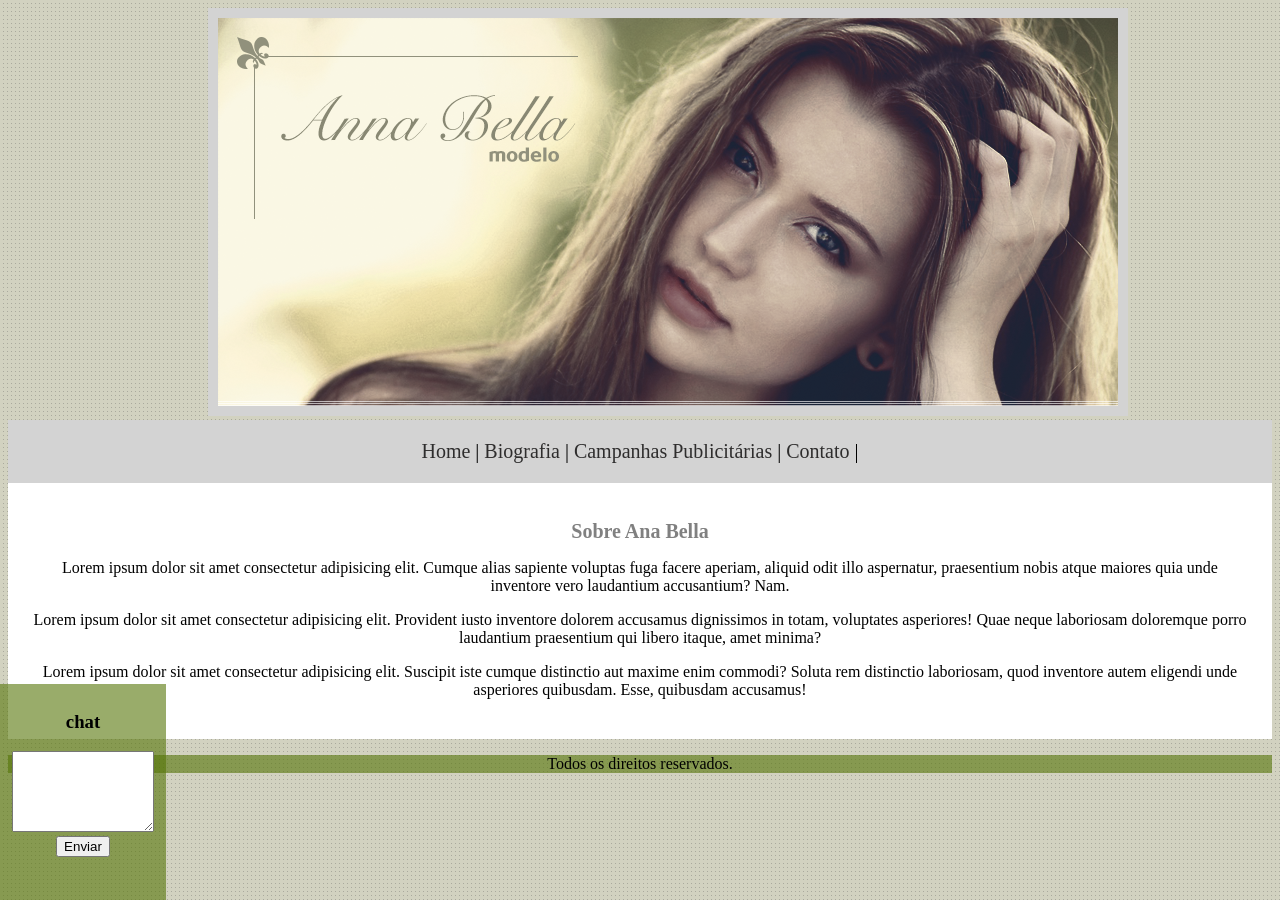
<file: index.html>
<!DOCTYPE html>
<html lang="pt-BR">
<head>
    <meta charset="UTF-8">
    <meta name="viewport" content="width=device-width, initial-scale=1.0">
    <title>site</title>
</head>
<body>
    <div id="principal">
         <div id="conteudo">
        <img id="inicial" src="image/capa.png" alt="">
    </div>
    <div id="menu">
        <a href="index.html">Home  </a>|
        <a href="biografia.html">Biografia </a>|
        <a href="">Campanhas Publicitárias </a>|
        <a href="contato.html">Contato </a>|
    </div>
    <div id="descricao">
        <h1>Sobre Ana Bella</h1>
        <p>Lorem ipsum dolor sit amet consectetur adipisicing elit. Cumque alias sapiente voluptas fuga facere aperiam, aliquid odit illo aspernatur, praesentium nobis atque maiores quia unde inventore vero laudantium accusantium? Nam.</p>
    <p>Lorem ipsum dolor sit amet consectetur adipisicing elit. Provident iusto inventore dolorem accusamus dignissimos in totam, voluptates asperiores! Quae neque laboriosam doloremque porro laudantium praesentium qui libero itaque, amet minima?</p>
    <p>Lorem ipsum dolor sit amet consectetur adipisicing elit. Suscipit iste cumque distinctio aut maxime enim commodi? Soluta rem distinctio laboriosam, quod inventore autem eligendi unde asperiores quibusdam. Esse, quibusdam accusamus!</p>
    </div>
    <p id="rodape">Todos os direitos reservados.</p>
    </div>
    <div id="chat">
        <h3>chat</h3>
        <textarea name="" id="" rows="5" cols="15"></textarea>
        <button type="button">Enviar</button>
    </div>
</body>
<link rel="stylesheet" href="style.css">
</html>
</file>
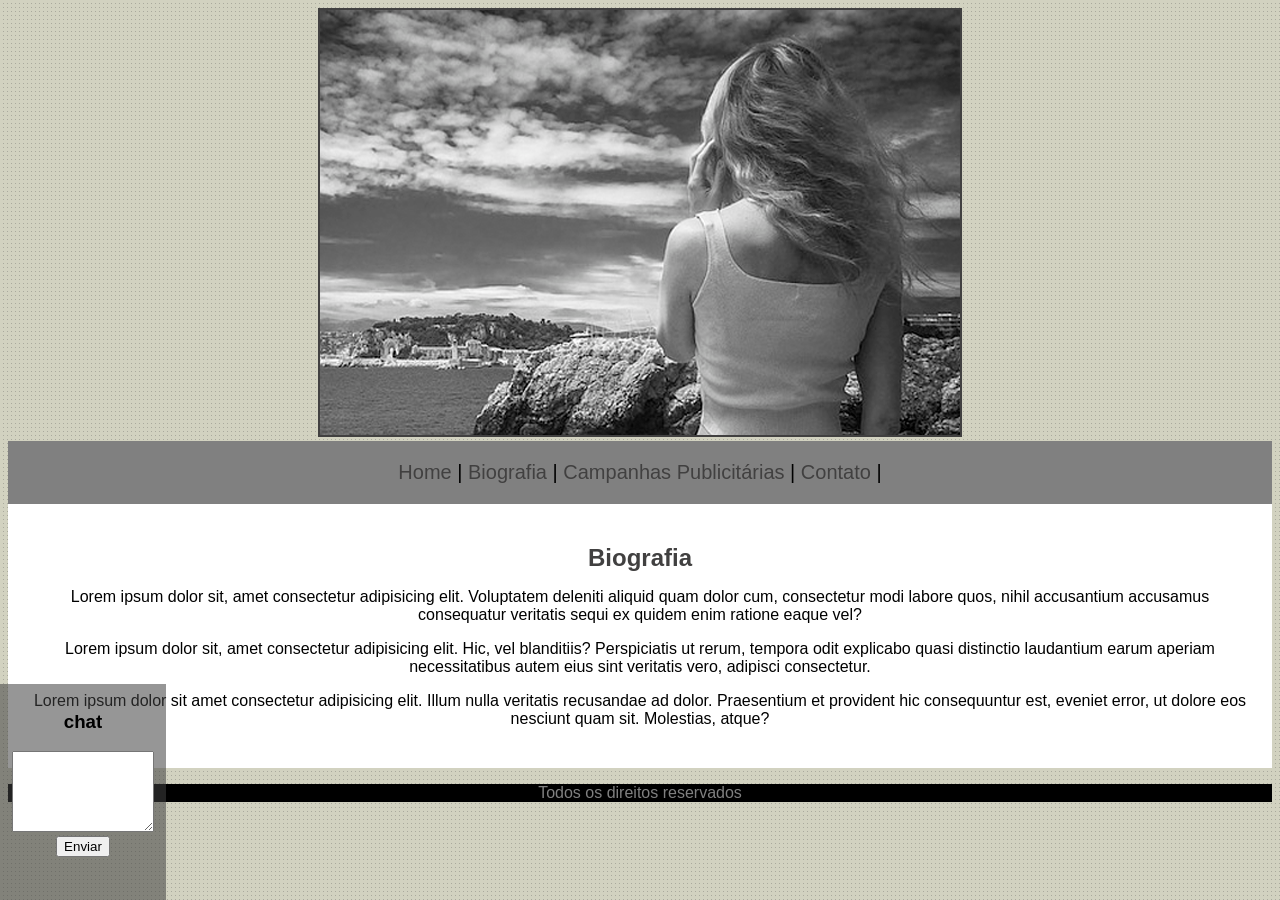
<file: biografia.html>
<!DOCTYPE html>
<html lang="en">
<head>
    <meta charset="UTF-8">
    <meta name="viewport" content="width=device-width, initial-scale=1.0">
    <title>Document</title>
</head>
<body>
    <div id="principal">
        <img id="inicial" src="image/foto1.png" alt="">
   

    <div id="menu">
           <a href="index.html">Home  </a>|
        <a href="biografia.html">Biografia </a>|
        <a href="campanhas.html">Campanhas Publicitárias </a>|
        <a href="contato.html">Contato </a>|
    </div>

<div id="descricao">
    <h1>     Biografia
</h1>
<p>Lorem ipsum dolor sit, amet consectetur adipisicing elit. Voluptatem deleniti aliquid quam dolor cum, consectetur modi labore quos, nihil accusantium accusamus consequatur veritatis sequi ex quidem enim ratione eaque vel?</p>
<p>Lorem ipsum dolor sit, amet consectetur adipisicing elit. Hic, vel blanditiis? Perspiciatis ut rerum, tempora odit explicabo quasi distinctio laudantium earum aperiam necessitatibus autem eius sint veritatis vero, adipisci consectetur.</p>
<p>Lorem ipsum dolor sit amet consectetur adipisicing elit. Illum nulla veritatis recusandae ad dolor. Praesentium et provident hic consequuntur est, eveniet error, ut dolore eos nesciunt quam sit. Molestias, atque?</p>
</div>
<p id="rodape">Todos os direitos reservados</p>
</div>
<div id="chat">
    <h3>chat</h3>
    <textarea name="" id="" cols="15" rows="5"></textarea>
    <button type="button">Enviar</button>
</div>
</body>
<link rel="stylesheet" href="biografia.css">
</html>
</file>
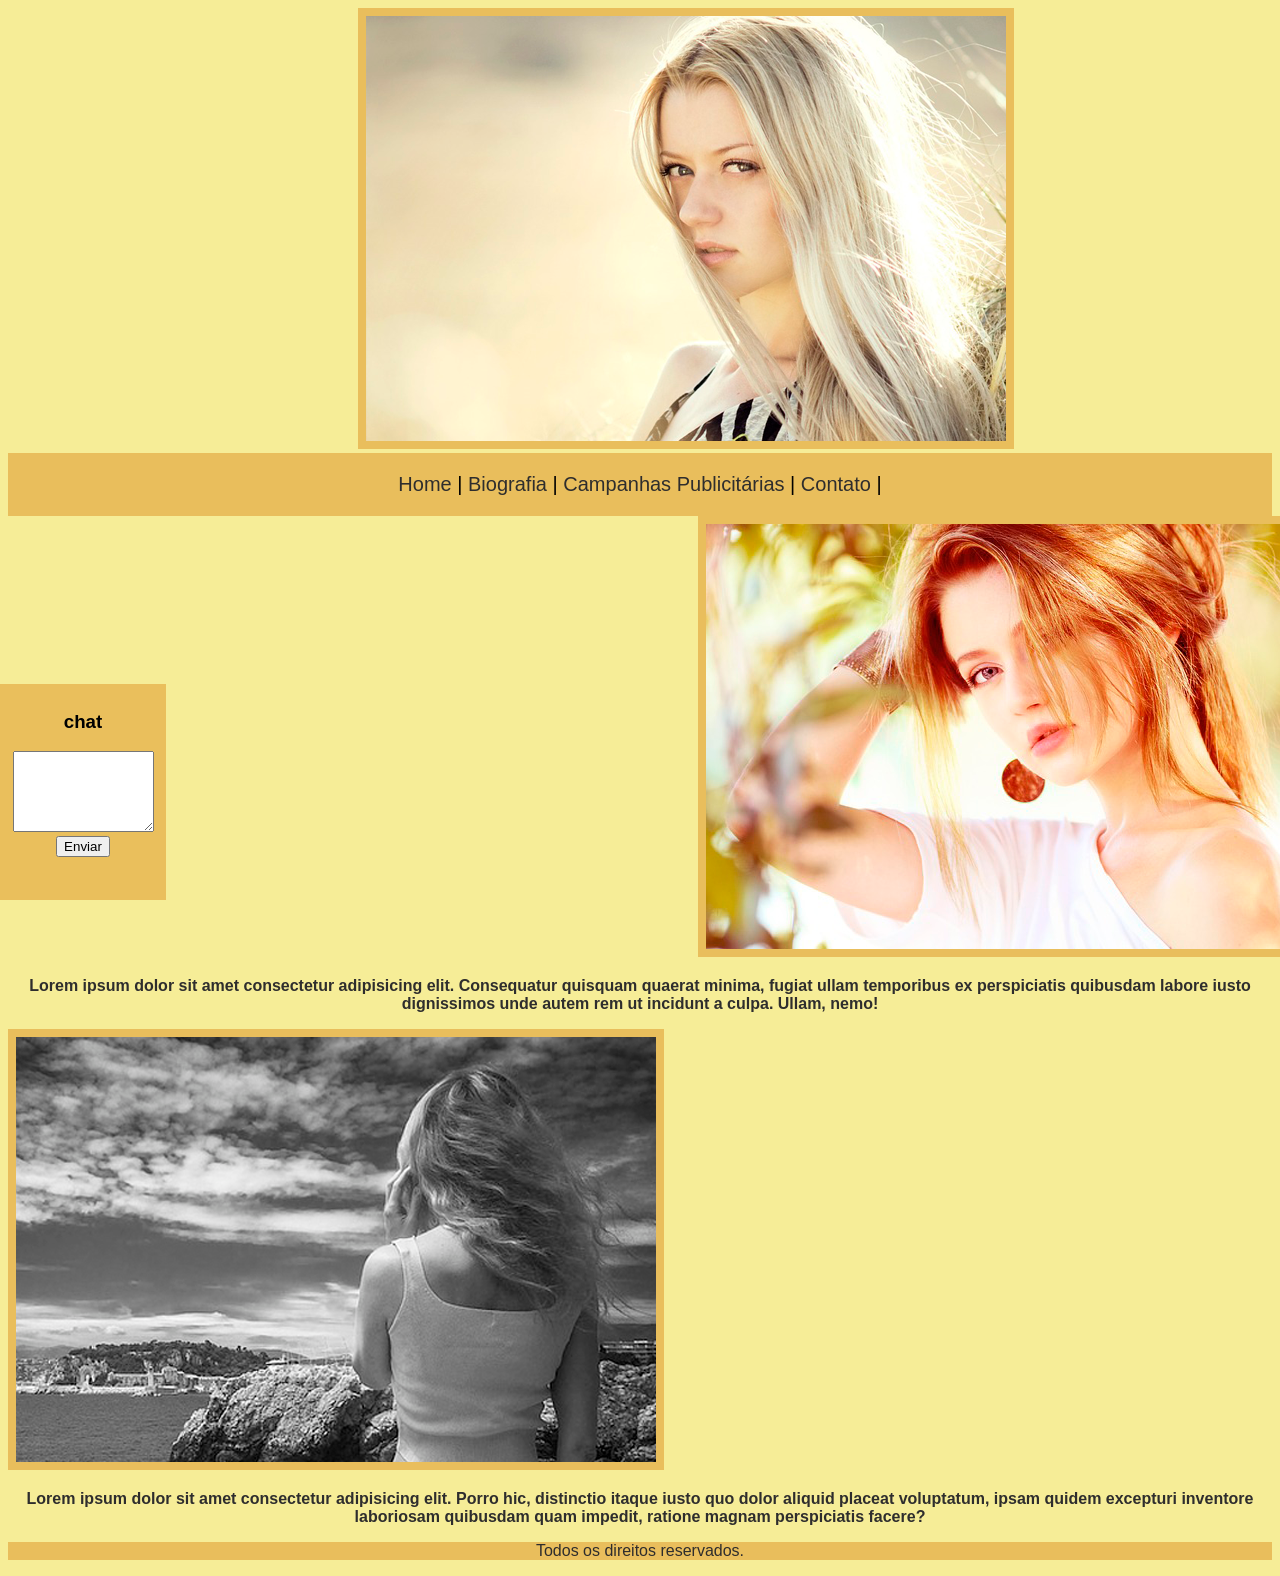
<file: campanhas.html>
<!DOCTYPE html>
<html lang="en">
<head>
    <meta charset="UTF-8">
    <meta name="viewport" content="width=device-width, initial-scale=1.0">
    <title>Document</title>
</head>
<body>
    <div id="principal">

        <img id="inicio" src="image/foto2.png" alt="">
    
        <div id="menu">
           <a href="index.html">Home  </a>|
        <a href="biografia.html">Biografia </a>|
        <a href="campanhas.html">Campanhas Publicitárias </a>|
        <a href="contato.html">Contato </a>|
    </div>
    <div id="conteudo">     
     <img id="imageum" src="image/foto3.png" alt="">
     <p><strong>Lorem ipsum dolor sit amet consectetur adipisicing elit. Consequatur quisquam quaerat minima, fugiat ullam temporibus ex perspiciatis quibusdam labore iusto dignissimos unde autem rem ut incidunt a culpa. Ullam, nemo!</strong></p>
     <img id="imagedois" src="image/foto1.png" alt="">
     <p><strong>Lorem ipsum dolor sit amet consectetur adipisicing elit. Porro hic, distinctio itaque iusto quo dolor aliquid placeat voluptatum, ipsam quidem excepturi inventore laboriosam quibusdam quam impedit, ratione magnam perspiciatis facere?</strong></p>

    </div>
    <p id="rodape">Todos os direitos reservados.</p>
    </div>
    <div id="chat">
        <h3>chat</h3>
        <textarea name="" id="" cols="15" rows="5"></textarea>
        <button type="button">Enviar</button>
    </div>
</body>
<link rel="stylesheet" href="campanhas.css">
</html>
</file>
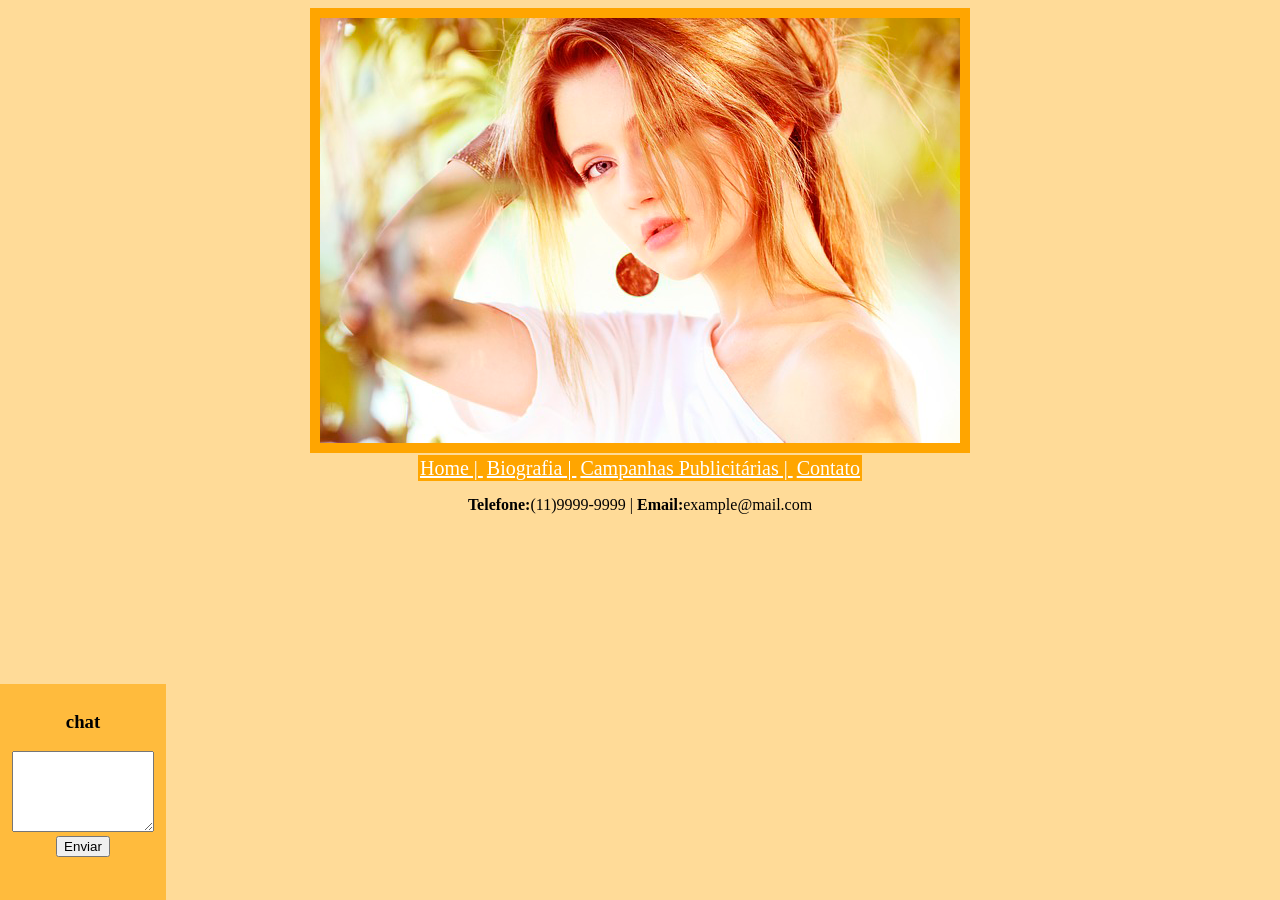
<file: contato.html>
<!DOCTYPE html>
<html lang="en">
<head>
    <meta charset="UTF-8">
    <meta name="viewport" content="width=device-width, initial-scale=1.0">
    <title>Document</title>
</head>
<body>
    <div>
        <div>
        <img src="image/foto3.png" alt="">
    </div>
    <div>
        
    <d id="menu">
           <a href="index.html">Home |  </a>
        <a href="biografia.html">Biografia | </a>
        <a href="campanhas.html">Campanhas Publicitárias | </a>
        <a href="contato.html">Contato </a>
</body>
<div>
    <p><strong>Telefone:</strong>(11)9999-9999 |
    <strong>Email:</strong>example@mail.com</p>
</div>
<div id="chat">
    <h3>chat</h3>
    <textarea name="" id="" rows="5" cols="15"></textarea>
    <button>Enviar</button>
</div>

<link rel="stylesheet" href="contato.css">
</html>
</file>
<file: style.css>
@charset "UTF-8";

body {
background: lightgray url(image/fundo.png)}
#principal {
    
    text-align: center;
    
}
#inicial {
    margin-left: 200px;
    border: 10px solid lightgray;
}
#conteudo {
    width: 900px;
    padding: 0px auto;
    font-family: 'Lucida Sans', 'Lucida Sans Regular', 'Lucida Grande', 'Lucida Sans Unicode', Geneva, Verdana, sans-serif;
    text-align: center;
}
#menu {
   
    font-size: 20px;
    padding: 20px;
    background-color: lightgray;
    
}
a {
 text-decoration: none;
 font-size: 20px;
 color: rgb(46, 45, 45);

}
#descricao {
    background-color: white;
    border: 1.5em solid white;
   

}
h1 {
    font-size: 20px;
    color: gray;
}
#rodape {
    text-align: center;
    background-color: rgba(84, 117, 6, 0.596);
}
#chat {
background-color: rgba(84, 117, 6, 0.596);
padding: 0.5em;
width:150px;
height: 200px;
position: fixed;
bottom: 0;
left: 0;
text-align: center;

}
</file>
<file: biografia.css>
@charset "UTF-8";

body {
background: lightgray url(image/fundo.png);
 font-family: 'Lucida Sans', 'Lucida Sans Regular', 'Lucida Grande', 'Lucida Sans Unicode', Geneva, Verdana, sans-serif;
 text-align: center;
}

#menu {
   
    font-size: 20px;
    padding: 20px;
    background-color: gray;
    
    
}
#inicial {
    border: 2px solid rgb(65, 64, 64);
}
a {
 text-decoration: none;
 font-size: 20px;
 color: rgb(65, 64, 64);

}
#descricao {
    background-color: white;
    border: 1.5em solid white;
   

}
h1 {
    font-size: 20px;
    color: rgb(65, 64, 64);
    font-size: 1.5em;
}
#rodape {
    text-align: center;
    background-color: black;
    color: gray;
}
#chat {
    background-color:  rgba(65, 64, 64, 0.548);
    padding: 0.5em;
width:150px;
height: 200px;
position: fixed;
bottom: 0;
left: 0;
text-align: center;
 }
</file>
<file: campanhas.css>
@charset "UTF-8";

@charset "UTF-8";

body {
background-color: rgba(240, 223, 70, 0.562);
font-family: 'Lucida Sans', 'Lucida Sans Regular', 'Lucida Grande', 'Lucida Sans Unicode', Geneva, Verdana, sans-serif;
}

#inicio {
    margin-left: 350px;
    border: 8px solid rgba(224, 152, 44, 0.541);
}


#menu {
   
    font-size: 20px;
    padding: 20px;
    background-color: rgba(224, 152, 44, 0.541);
    text-align: center;
}
#conteudo {
    
    padding: 0px auto;
    text-align: center;
    
}
#imageum {
   
  margin-left: 690px; /* move para a direita */
  border: 8px solid rgba(224, 152, 44, 0.541);

}
#imagedois {
    margin-right: 690px;
    border: 8px solid rgba(224, 152, 44, 0.541);
}
p {
    text-align: center;
    color: rgb(46, 45, 45);
    
}

a {
 text-decoration: none;
 font-size: 20px;
 color: rgb(46, 45, 45);
 text-align: center;

}
#descricao {
    background-color: white;
    border: 1.5em solid white;
    text-align: center;
   

}

#rodape {
    text-align: center;
    background-color: rgba(224, 152, 44, 0.541);
}
#chat {
    background-color: rgba(224, 152, 44, 0.541);
    position: fixed;
    padding: 0.5em;
    width: 150px;
    height: 200px;
    left: 0;
    bottom: 0;
    text-align: center;
}
</file>
<file: contato.css>
@charset "UTF-8";

body {
    background: rgba(255, 166, 0, 0.404);
    text-align: center;
    
   
}

a {
    border: 2px solid orange;
    background-color: orange;
    color: white;
    font-size: 20px;
}
img {
   border: 10px solid orange;
}
#chat {
    background-color: rgba(255, 166, 0, 0.596);
    position: fixed;
    width: 150px;
    height: 200px;
    padding: 0.5em;
    left: 0;
    bottom: 0;
    text-align: center;
}
</file>
